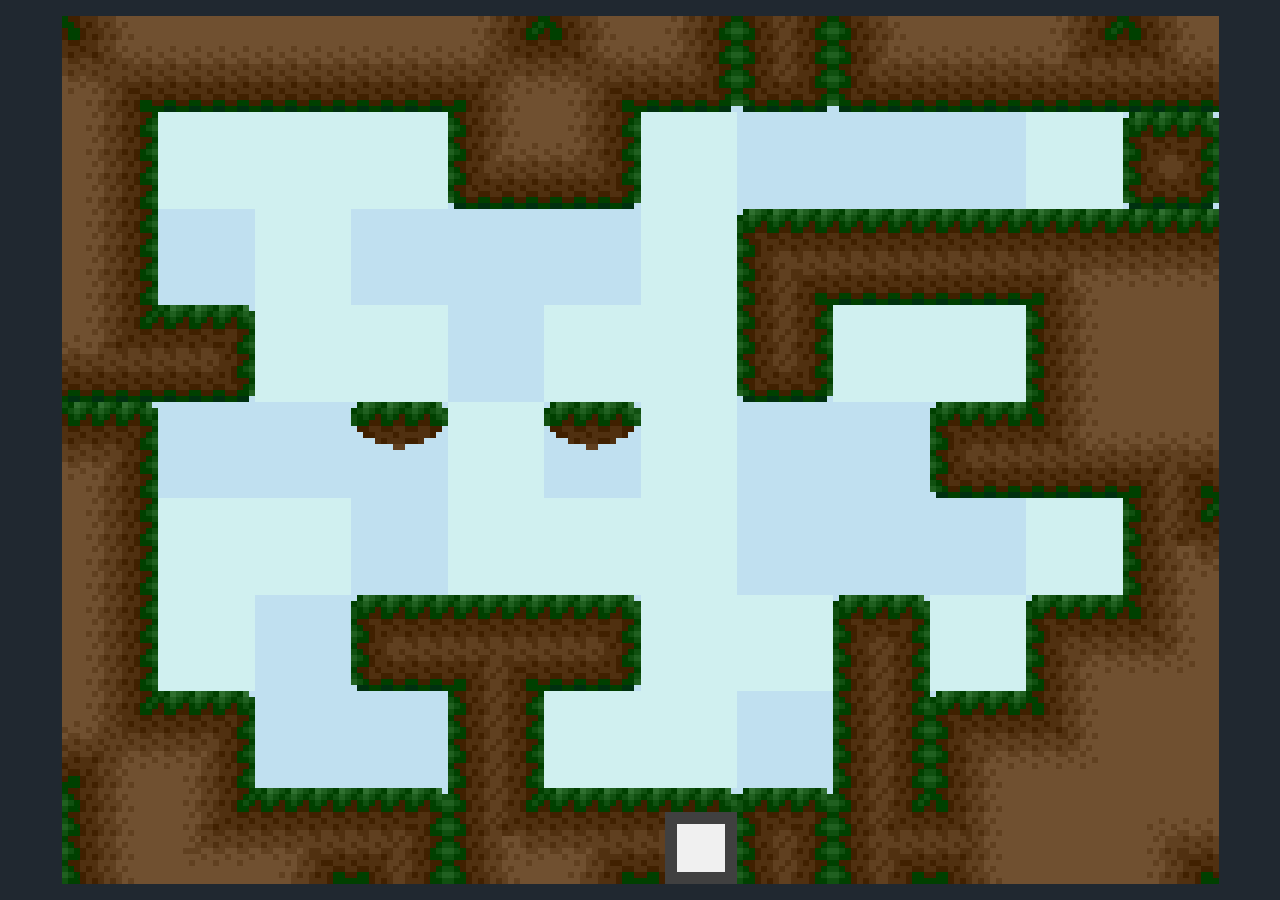
<file: src/index.html>
<!DOCTYPE html>

<html>

<head>
  <meta name="viewport" content="user-scalable=no, width=device-width">
  <link href="rabbit-trap.css" rel="stylesheet" type="text/css">
  <title>Rabbit Trap</title>
</head>

<body>
  <canvas></canvas>
  <script type="module" src="js/main.js"></script>
</body>

</html>
</file>
<file: src/rabbit-trap.css>
* {
  box-sizing: border-box;
  margin: 0;
  padding:0;
}

html {
  height: 100%;
  width:100%;
}

body {
  align-content: center;
  align-items: space-around;
  background-color: #202830;
  display: grid;
  justify-items: center;
  height: 100%;
  width: 100%;
}

canvas {
  image-rendering: pixelated;
}
</file>
